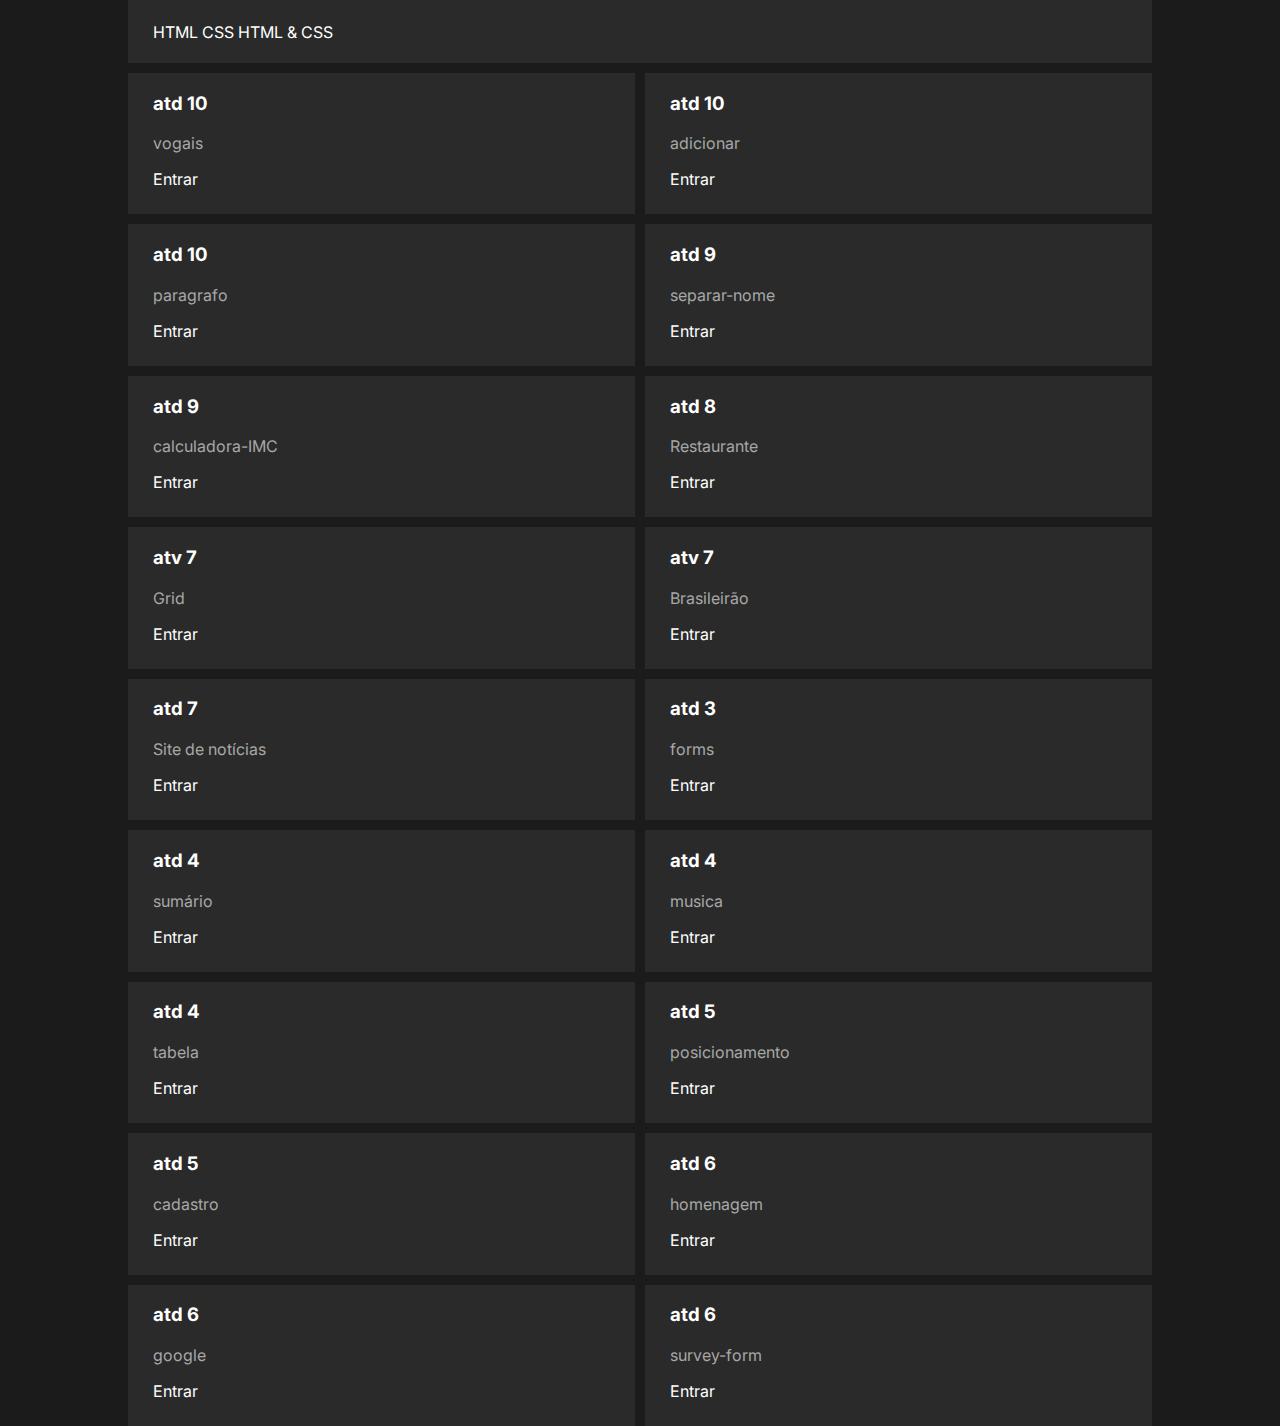
<file: index.html>
<!DOCTYPE html>
<html lang="pt-br">
<head>
    <meta charset="UTF-8">
    <meta name="viewport" content="width=device-width, initial-scale=1.0">
    <title>Document</title>
    <link rel="stylesheet" href="teste.css">
    <link rel="preconnect" href="https://fonts.googleapis.com">
    <link rel="preconnect" href="https://fonts.gstatic.com" crossorigin>
    <link href="https://fonts.googleapis.com/css2?family=Inter:wght@200;400;600&display=swap" rel="stylesheet">
</head>
<body>
    <header>
        <div class="top">
            <a href="">HTML</a>
            <a href="">CSS</a>
            <a href="">HTML & CSS</a>
        </div>
        </header>
    <section class="grid">
        <div class="card">
            <h3>atd 10</h3>
            <p>vogais</p>
            <a href="https://joseadolfo10.github.io/vogais/" target="_blank">Entrar</a>
         </div>
        <div class="card">
            <h3>atd 10</h3>
            <p>adicionar</p>
            <a href="https://joseadolfo10.github.io/adicionar/" target="_blank">Entrar</a>
         </div>
         <div class="card">
            <h3>atd 10</h3>
            <p>paragrafo</p>
            <a href="https://joseadolfo10.github.io/paragrafo/" target="_blank">Entrar</a>
         </div>
         <div class="card">
            <h3>atd 9</h3>
            <p>separar-nome</p>
            <a href="https://joseadolfo10.github.io/separar-nome/" target="_blank">Entrar</a>
         </div>
        <div class="card">
            <h3>atd 9</h3>
            <p>calculadora-IMC</p>
            <a href="https://joseadolfo10.github.io/calculadora-IMC/" target="_blank">Entrar</a>           
        </div>
        <div class="card">
            <h3>atd 8</h3>
            <p>Restaurante</p>
            <a href="https://joseadolfo10.github.io/restaurante/" target="_blank">Entrar</a>           
        </div>
        <div class="card">
            <h3>atv 7</h3>
            <p>Grid</p>
            <a href="https://joseadolfo10.github.io/layout/" target="_blank">Entrar</a>
        </div>
        <div class="card">
            <h3>atv 7</h3>
            <p>Brasileirão</p>
            <a href="https://joseadolfo10.github.io/brasileirao/" target="_blank">Entrar</a>          
        </div>
        <div class="card">
            <h3>atd 7</h3>
            <p>Site de notícias</p>
            <a href="https://joseadolfo10.github.io/responsive/" target="_blank">Entrar</a>           
        </div>
         <div class="card">
            <h3>atd 3</h3>
            <p>forms</p>
            <a href="https://joseadolfo10.github.io/forms/" target="_blank">Entrar</a>           
        </div>
         <div class="card">
            <h3>atd 4</h3>
            <p>sumário</p>
            <a href="https://joseadolfo10.github.io/sumário/" target="_blank">Entrar</a>           
        </div>
         <div class="card">
            <h3>atd 4</h3>
            <p>musica</p>
            <a href="https://joseadolfo10.github.io/musica/" target="_blank">Entrar</a>           
        </div>
         <div class="card">
            <h3>atd 4</h3>
            <p>tabela</p>
            <a href="https://joseadolfo10.github.io/tabela/" target="_blank">Entrar</a>           
        </div>
        <div class="card">
            <h3>atd 5</h3>
            <p>posicionamento</p>
            <a href="https://joseadolfo10.github.io/posicionamento/" target="_blank">Entrar</a>           
        </div>
         <div class="card">
            <h3>atd 5</h3>
            <p>cadastro</p>
            <a href="https://joseadolfo10.github.io/cadastro/" target="_blank">Entrar</a>           
        </div>
         <div class="card">
            <h3>atd 6</h3>
            <p>homenagem</p>
            <a href="https://joseadolfo10.github.io/homenagem/" target="_blank">Entrar</a>           
        </div>
         <div class="card">
            <h3>atd 6</h3>
            <p>google</p>
            <a href="https://joseadolfo10.github.io/google/" target="_blank">Entrar</a>           
        </div>
         <div class="card">
            <h3>atd 6</h3>
            <p>survey-form</p>
            <a href="https://joseadolfo10.github.io/survey-form/" target="_blank">Entrar</a>           
        </div>
</section>
</body>
</html>
</file>
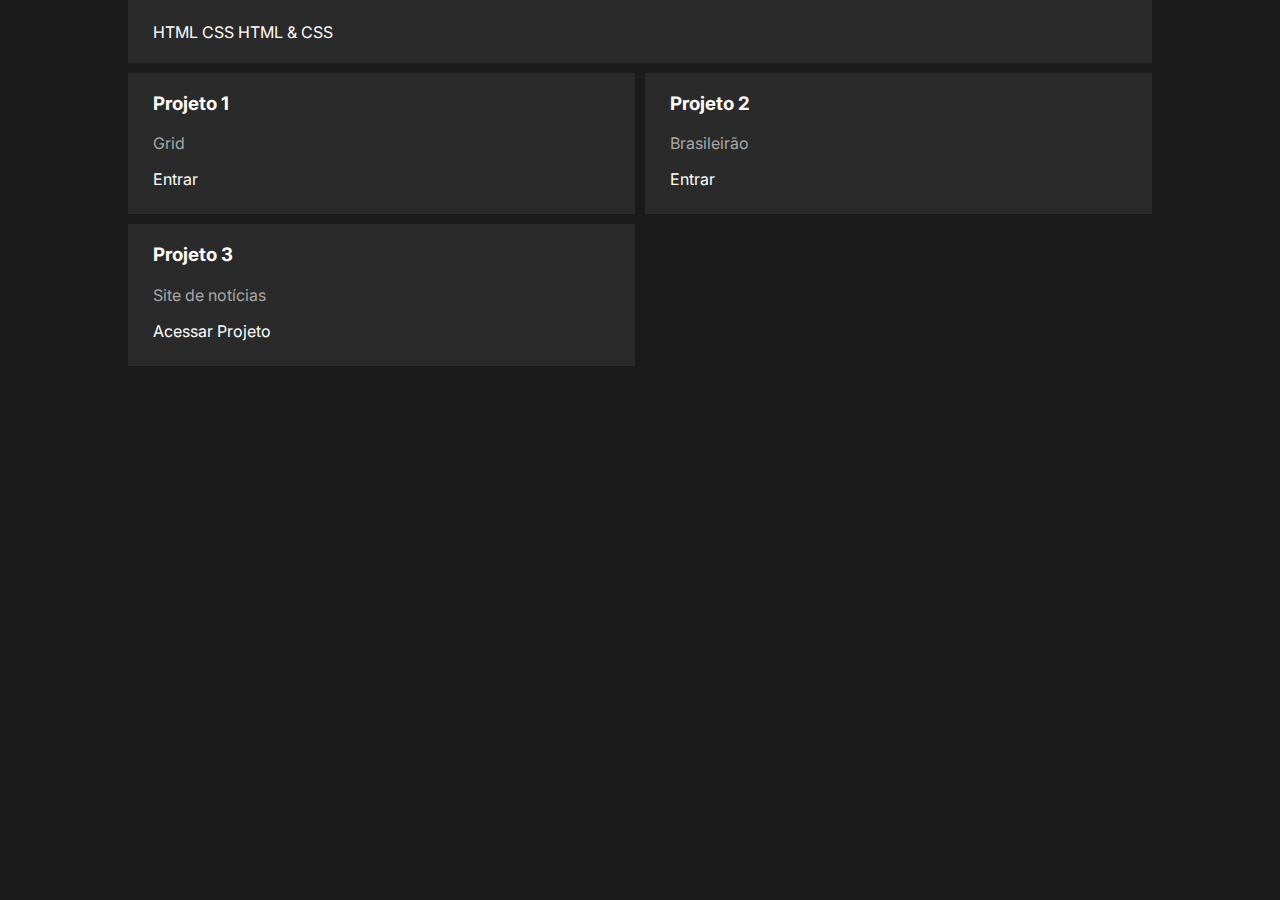
<file: teste.html>
<!DOCTYPE html>
<html lang="pt-br">
<head>
    <meta charset="UTF-8">
    <meta name="viewport" content="width=device-width, initial-scale=1.0">
    <title>Document</title>
    <link rel="stylesheet" href="teste.css">
    <link rel="preconnect" href="https://fonts.googleapis.com">
    <link rel="preconnect" href="https://fonts.gstatic.com" crossorigin>
    <link href="https://fonts.googleapis.com/css2?family=Inter:wght@200;400;600&display=swap" rel="stylesheet">
</head>
<body>
    <header>
        <div class="top">
            <a href="">HTML</a>
            <a href="">CSS</a>
            <a href="">HTML & CSS</a>
        </div>
        </header>
    <section class="grid">
        <div class="card">
            <h3>Projeto 1</h3>
            <p>Grid</p>
            <a href="https://joseadolfo10.github.io/layout/" target="_blank">Entrar</a>
        </div>
        <div class="card">
            <h3>Projeto 2</h3>
            <p>Brasileirão</p>
            <a href="https://joseadolfo10.github.io/brasileirao/" target="_blank">Entrar</a>          
        </div>
        <div class="card">
            <h3>Projeto 3</h3>
            <p>Site de notícias</p>
            <a href="https://joseadolfo10.github.io/responsive/" target="_blank">Acessar Projeto</a>           
        </div>
</section>
</body>
</html>
</file>
<file: teste.css>
body{
  margin: 0;
  align-items: center;
  justify-content: center;
  display: flex;
  flex-direction: column;
  font-family: inter;
  background-color: #1b1b1b;
}
.grid{
  gap: 10px;
  display: grid;
  grid-template-columns: repeat(2, 1fr);
  grid-template-rows: repeat(6, 1fr);
  width: 80vw;
  height: 80vh;
}
header{
  height: 7vh;
  width: 80vw;
  background-color: #2a2a2a;
  margin-bottom: 10px;
  align-items: center;
  display: flex;
}
.card{
  background-color: #2a2a2a;
  padding: 0px 25px 25px 25px;
}
.top{
  padding: 0px 25px 0px 25px;
}
h3{
  color: #ffffff;
}
a{
  color: #ffffff;
  text-decoration: none;
}
p{
  color: #a7a7a7;
}
button{
  height: 30%;
  width: 20%;
  border-radius: 10px;
  border: none;
}
button:hover{
  background-color: #ffe7ae;
}
</file>
